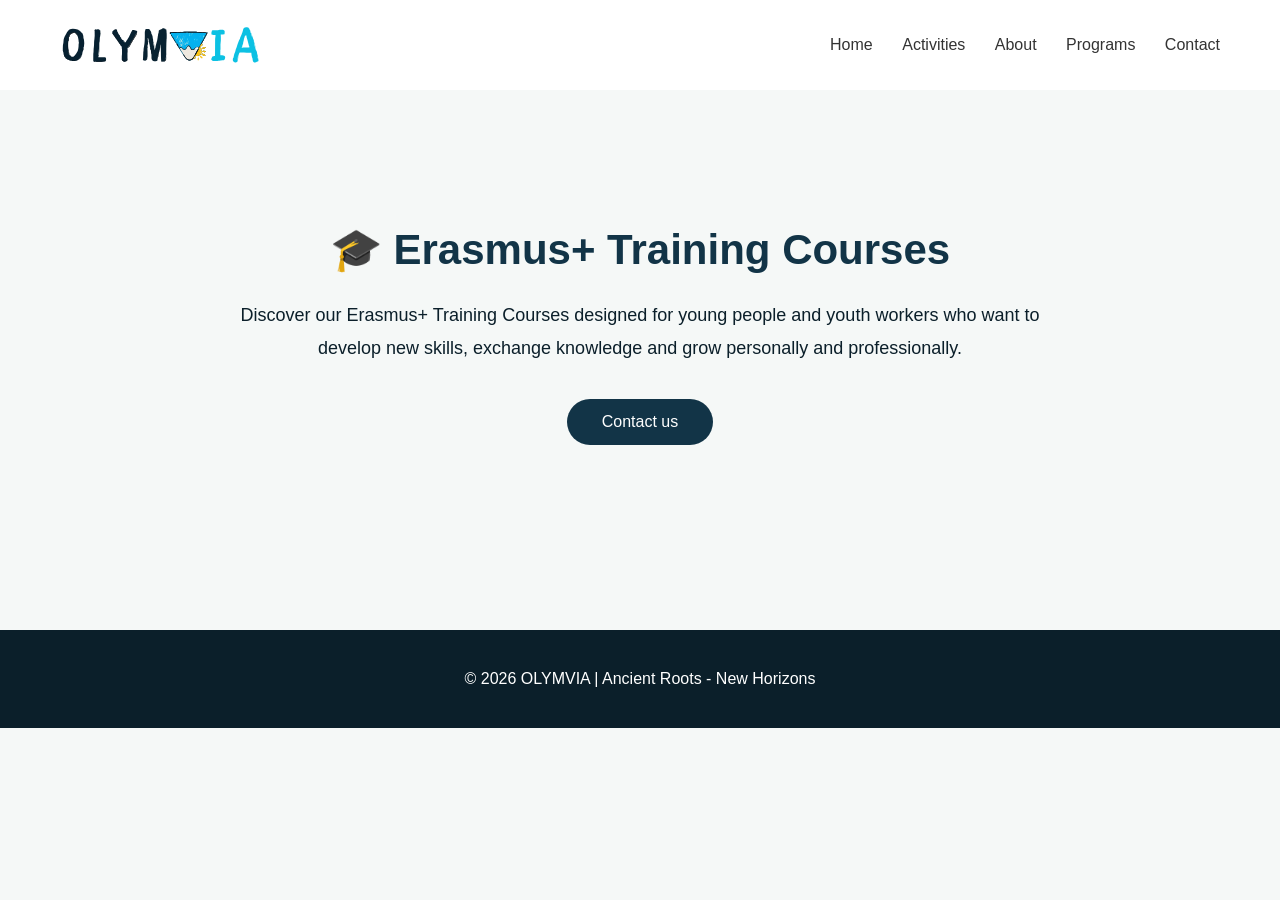
<file: projects/training-courses.html>
<!DOCTYPE html>
<html lang="en">

<head>

    <meta charset="UTF-8">
    <meta name="viewport" content="width=device-width, initial-scale=1.0">

    <title>OLYMVIA | Training Courses</title>

    <meta name="description"
        content="Discover OLYMVIA Erasmus+ Training Course opportunities.">

    <link rel="stylesheet" href="../style.css">
    <link rel="icon" type="image/svg+xml" href="../images/favicon.svg">

</head>

<body>

    <header>

        <div class="logo">
            <a href="../index.html">
                <img src="../images/logo.svg" alt="OLYMVIA">
            </a>
        </div>

        <nav>
            <a href="../index.html">Home</a>
            <a href="../index.html#services">Activities</a>
            <a href="../index.html#about">About</a>
            <a href="../index.html#projects">Programs</a>
            <a href="../index.html#contact">Contact</a>
        </nav>

    </header>

    <main>

        <section class="project-page">

            <h1>🎓 Erasmus+ Training Courses</h1>

            <p>
                Discover our Erasmus+ Training Courses designed for
                young people and youth workers who want to develop
                new skills, exchange knowledge and grow personally
                and professionally.
            </p>

            <a href="../index.html#contact" class="project-button">
                Contact us
            </a>

        </section>

    </main>

    <footer>

        <p>© 2026 OLYMVIA | Ancient Roots - New Horizons</p>

    </footer>

</body>

</html>
</file>
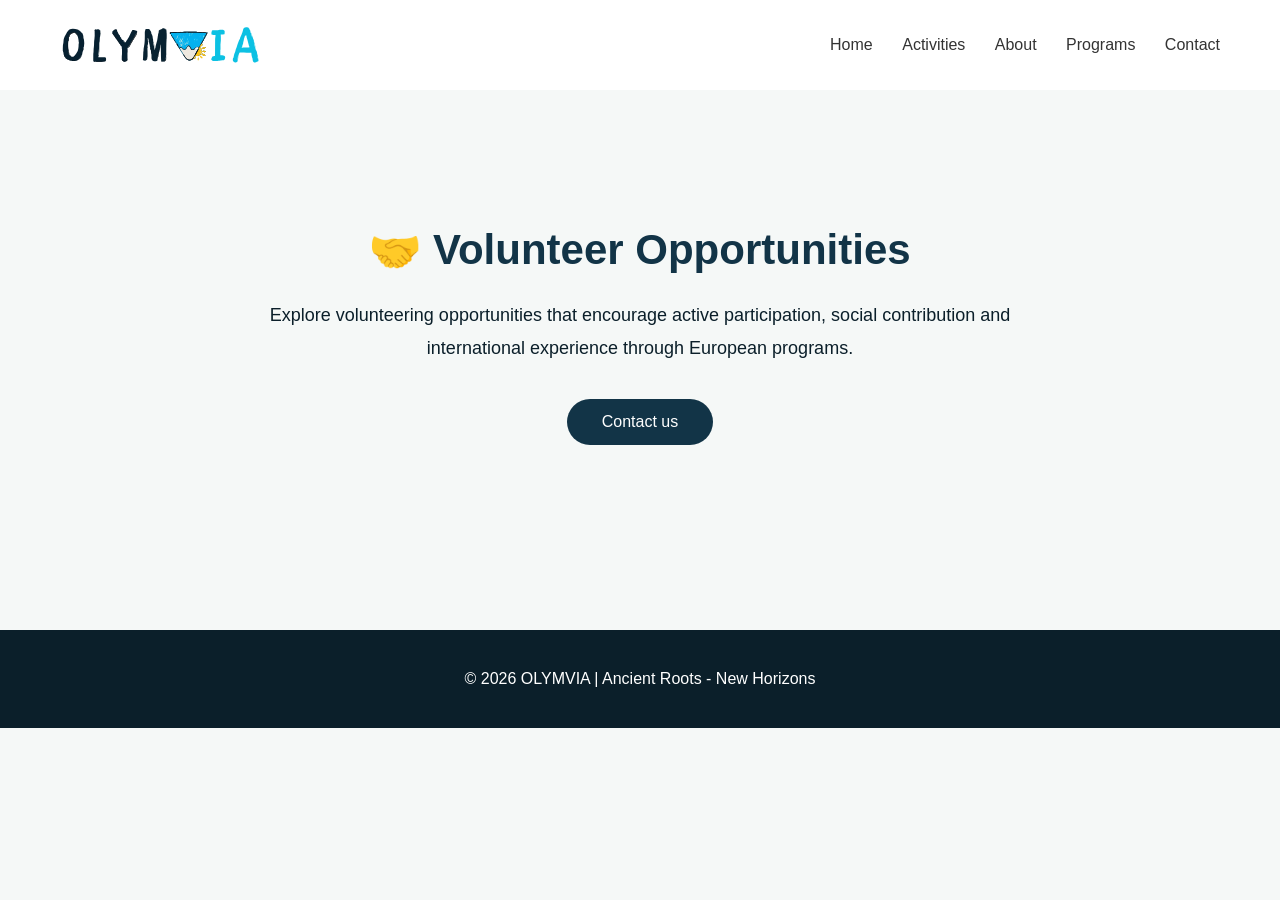
<file: projects/volunteering.html>
<!DOCTYPE html>
<html lang="en">

<head>

    <meta charset="UTF-8">
    <meta name="viewport" content="width=device-width, initial-scale=1.0">

    <title>OLYMVIA | Volunteer Opportunities</title>

    <meta name="description"
        content="Discover OLYMVIA volunteering opportunities through European programs.">

    <link rel="stylesheet" href="../style.css">
    <link rel="icon" type="image/svg+xml" href="../images/favicon.svg">

</head>

<body>

    <header>

        <div class="logo">
            <a href="../index.html">
                <img src="../images/logo.svg" alt="OLYMVIA">
            </a>
        </div>

        <nav>
            <a href="../index.html">Home</a>
            <a href="../index.html#services">Activities</a>
            <a href="../index.html#about">About</a>
            <a href="../index.html#projects">Programs</a>
            <a href="../index.html#contact">Contact</a>
        </nav>

    </header>

    <main>

        <section class="project-page">

            <h1>🤝 Volunteer Opportunities</h1>

            <p>
                Explore volunteering opportunities that encourage
                active participation, social contribution and
                international experience through European programs.
            </p>

            <a href="../index.html#contact" class="project-button">
                Contact us
            </a>

        </section>

    </main>

    <footer>

        <p>© 2026 OLYMVIA | Ancient Roots - New Horizons</p>

    </footer>

</body>

</html>
</file>
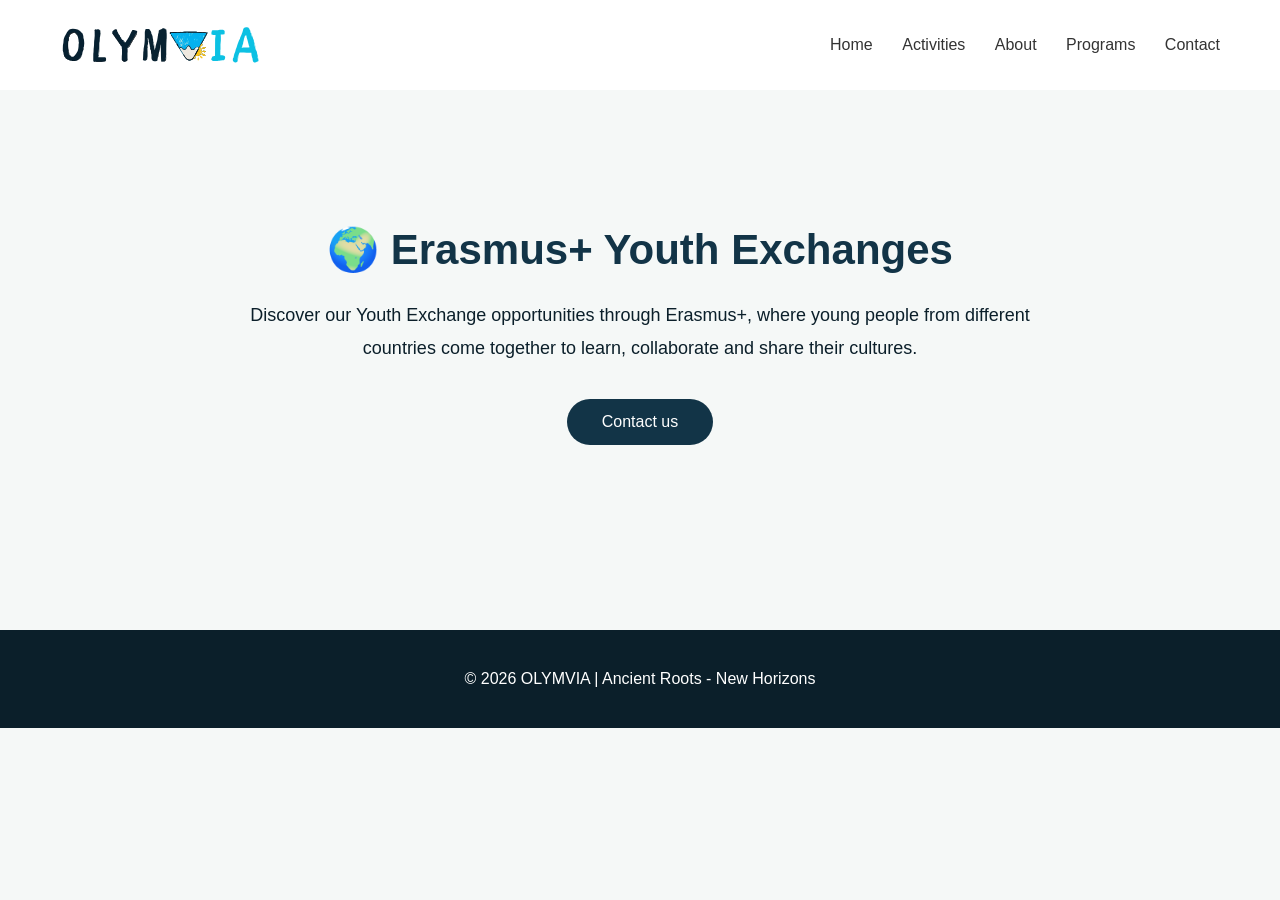
<file: projects/youth-exchanges.html>
<!DOCTYPE html>
<html lang="en">

<head>

    <meta charset="UTF-8">

    <meta name="viewport" content="width=device-width, initial-scale=1.0">

    <title>OLYMVIA | Youth Exchanges</title>

    <meta name="description"
        content="Discover OLYMVIA Erasmus+ Youth Exchange opportunities.">

    <link rel="stylesheet" href="../style.css">

    <link rel="icon" type="image/svg+xml" href="../images/favicon.svg">

</head>

<body>

    <header>

        <div class="logo">
            <a href="../index.html">
                <img src="../images/logo.svg" alt="OLYMVIA">
            </a>
        </div>

        <nav>
            <a href="../index.html">Home</a>
            <a href="../index.html#services">Activities</a>
            <a href="../index.html#about">About</a>
            <a href="../index.html#projects">Programs</a>
            <a href="../index.html#contact">Contact</a>
        </nav>

    </header>


    <main>

        <section class="project-page">

            <h1>🌍 Erasmus+ Youth Exchanges</h1>

            <p>
                Discover our Youth Exchange opportunities through Erasmus+,
                where young people from different countries come together
                to learn, collaborate and share their cultures.
            </p>

            <a href="../index.html#contact" class="project-button">
                Contact us
            </a>

        </section>

    </main>


    <footer>

        <p>© 2026 OLYMVIA | Ancient Roots - New Horizons</p>

    </footer>

</body>

</html>
</file>
<file: style.css>
* {
    margin: 0;
    padding: 0;
    box-sizing: border-box;
    font-family: 'Poppins', sans-serif;

}

html {
    scroll-behavior: smooth;
}

:root {

    --primary-color: #123447;      /* σκούρο μπλε */
    --secondary-color: #13B5D1;    /* τιρκουάζ */
    --green-color: #00B86B;        /* πράσινο */
    --yellow-color: #D4AF37;   /* κίτρινο */
    --light-color: #F5F8F7;
    --dark-color: #0B1F2A;

}


body {
    background: var(--light-color);
}

h1, h2 {
    color: var(--primary-color);
}

/* Πάνω μενού */

header {
    height: 90px;
    background: white;
    display: flex;
    justify-content: space-between;
    align-items: center;
    padding: 0 60px;
    position: fixed;
    top: 0;
    width: 100%;
    z-index: 1000;
}


.logo img {
    width: 200px;
    height: auto;
}


nav a {
    margin-left: 25px;
    text-decoration: none;
    color: #333;
}


/* Κεντρικό τμήμα */


button {

    padding: 15px 40px;

    border: none;

    background: var(--primary-color);

    color: white;

    border-radius: 50px;

    font-size: 16px;

    font-weight: 500;

    cursor: pointer;

    transition: 0.3s;

}


button:hover {

    transform: translateY(-3px);

    background: var(--secondary-color);

}


/* Services Section */

.services {
    padding: 80px 60px;
    background: white;
    text-align: center;
}


.services h2 {
    font-size: 40px;
    margin-bottom: 50px;
    color: var(--primary-color);
}


.service-container {
    display: flex;
    justify-content: center;
    gap: 30px;
}


.service-card {
    width: 300px;
    padding: 30px;
    background: var(--light-color);
    border-top: 4px solid var(--green-color);
    border-radius: 15px;
    transition: 0.3s;
    opacity: 0;
    animation: fadeUp 0.8s forwards;
    box-shadow: 0 10px 30px rgba(0,0,0,0.08);
}


.service-card:hover {
    transform: translateY(-10px);
}


.service-card h3 {
    margin-bottom: 15px;
    font-size: 24px;
}


.service-card p {
    color: #555;
    line-height: 1.6;
}

/* About Section */

.about {
    display: flex;
    align-items: center;
    justify-content: center;
    gap: 60px;
    padding: 100px 60px;
    background: #f5f5f5;
}


.about-image img {
    width: 450px;
    height: 350px;
    object-fit: cover;
    border-radius: 20px;
}


.about-text {
    max-width: 500px;
}


.about-text h2 {
    font-size: 40px;
    margin-bottom: 25px;
}


.about-text p {
    font-size: 18px;
    line-height: 1.7;
    margin-bottom: 20px;
}


.about-text button {
    margin-top: 10px;
}

/* Mobile Responsive Design ΠΑΛΙΟ*/

@media (max-width: 768px) {


    /* Header */

    header {
        height: 70px;
        flex-direction: row;
        padding: 0 20px;
        gap: 0;
    }


    .logo {
    width: 100%;
    text-align: center;
    }

    .logo img {
        width: 170px;
    }


    nav {
    display: none;
    }


    /* Hero */

    .hero {
        height: 80vh;
        min-height: 550px;
        padding: 30px 20px;
    }

    .hero h1 {
        font-size: 36px;
        line-height: 1.15;
    }

    .hero p {
        font-size: 17px;
        line-height: 1.5;
        max-width: 500px;
    }

    .hero-button {
        padding: 14px 32px;
        font-size: 15px;
    }



    /* Services */

    .services {
        padding: 60px 20px;
    }


    .services h2 {
        font-size: 32px;
    }


    .service-container {
        flex-direction: column;
        align-items: center;
    }


    .service-card {
        width: 100%;
        max-width: 350px;
    }



    /* About */

    .about {
        flex-direction: column;
        padding: 60px 20px;
        text-align: center;
    }


    .about-image img {
        width: 100%;
        height: auto;
    }


    .about-text h2 {
        font-size: 32px;
    }

    .contact {
        padding: 60px 15px;
    }


    .contact-container {
        flex-direction: column;
        align-items: center;
    }


    .contact-info {
        text-align: center;
    }


    .contact-form {
        width: 100%;
        max-width: 100%;
    }


    .contact-form input,
    .contact-form textarea {
        width: 100%;
        font-size: 16px;
    }
}

/* Mobile Responsive Design ΠΑΛΙΟ ΤΕΛΟΣ*/

/* Contact Section */

.contact {
    padding: 100px 60px;
    background: white;
    text-align: center;
}


.contact h2 {
    font-size: 32px;
    text-align: center;
    max-width: 100%;
    margin-left: auto;
    margin-right: auto;
}


.contact-container {
    display: flex;
    justify-content: center;
    gap: 60px;
    align-items: flex-start;
}


.contact-info {
    text-align: left;
    font-size: 18px;
}


.contact-info h3 {
    margin-bottom: 20px;
}


.contact-form {
    display: flex;
    flex-direction: column;
    width: 350px;
    gap: 15px;
}


.contact-form input,
.contact-form textarea {

    padding: 15px;
    border: 1px solid #ccc;
    border-radius: 10px;
    font-size: 16px;

}


.contact-form textarea {
    height: 120px;
    resize: none;
}


.contact-form button {
    margin-top: 10px;
}

/* Footer */

footer {

    background: var(--dark-color);
    color: white;
    padding: 40px 20px;
    text-align: center;

}

.footer-content {
    max-width: 700px;
    margin: auto;
}

.footer-content h3 {

    font-size: 28px;
    margin-bottom: 15px;

}


.footer-content p {

    color: #aaa;
    margin-bottom: 20px;
    line-height: 1.6;

}

.socials {
    margin: 25px 0;
}

.socials a {

    color: white;
    text-decoration: none;
    margin: 0 10px;
    transition: 0.3s;

}


.socials a:hover {

    color: #aaa;

}


@keyframes fadeUp {

    from {

        opacity: 0;

        transform: translateY(30px);

    }


    to {

        opacity: 1;

        transform: translateY(0);

    }

}

.contact a {
    color: inherit;
    text-decoration: none;
}

.contact a:hover {
    color: var(--secondary-color);
}

/* ===========================
   Fade In Animation
=========================== */
/* ==========================
   Scroll Animations
========================== */

.hidden {
    opacity: 0;
    transform: translateY(40px);
    transition: opacity 0.8s ease, transform 0.8s ease;
}

.show {
    opacity: 1;
    transform: translateY(0);
}

/* Navbar όταν κάνεις scroll */

header.scrolled {
    background: rgba(255, 255, 255, 0.75);
    box-shadow: 0 4px 15px rgba(0,0,0,0.15);
    backdrop-filter: blur(8px);
    transition: all 0.3s ease;
}

@keyframes fadeDown {

    from {
        opacity: 0;
        transform: translateY(-30px);
    }

    to {
        opacity: 1;
        transform: translateY(0);
    }

}

.service-icon {

    font-size: 45px;
    margin-bottom: 20px;

}

/* Projects Section */

.projects {

    padding: 100px 60px;
    background: var(--light-color);
    text-align: center;

}


.projects h2 {

    font-size: 40px;
    margin-bottom: 50px;
    color: var(--primary-color);

}


.project-container {

    display: flex;
    justify-content: center;
    gap: 30px;
    flex-wrap: wrap;

}


.project-card {

    width: 300px;
    padding: 30px;
    background: white;
    border-radius: 15px;
    box-shadow: 0 10px 30px rgba(0,0,0,0.08);
    transition: 0.3s;

}


.project-card:hover {

    transform: translateY(-10px);

}


.project-card h3 {

    margin-bottom: 20px;
    color: var(--primary-color);

}


.project-card p {

    line-height: 1.6;
    color: #555;

}

.copyright {
    font-size: 14px;
    margin-top: 20px;
}

img {
    max-width: 100%;
    display: block;
}

.hero-button {

    display: inline-block;
    padding: 15px 40px;

    background: var(--primary-color);
    color: white;

    border-radius: 50px;

    text-decoration: none;

    font-size: 16px;
    font-weight: 500;

    transition: 0.3s;

}


.hero-button:hover {

    transform: translateY(-3px);
    background: var(--secondary-color);

}

/* ==========================
   TEAM SECTION
========================== */

.team{
    padding:100px 60px;
    background:white;
    text-align:center;
}

.team h2{
    font-size:40px;
    margin-bottom:60px;
}

.team-container{
    display:flex;
    justify-content:center;
    flex-wrap:wrap;
    gap:35px;
}

.team-card{

    width:280px;

    background:var(--light-color);

    padding:35px 25px;

    border-radius:20px;

    box-shadow:0 10px 30px rgba(0,0,0,.08);

    transition:.3s;
}

.team-card:hover{

    transform:translateY(-10px);
}

.team-card img{

    width:140px;

    height:140px;

    border-radius:50%;

    object-fit:cover;

    margin:0 auto 25px;

    border:5px solid var(--secondary-color);
}

.team-card h3{

    color:var(--primary-color);

    margin-bottom:8px;
}

.team-card span{

    display:block;

    color:var(--green-color);

    font-weight:600;

    margin-bottom:18px;
}

.team-card p{

    color:#555;

    line-height:1.6;
}



.map-section {
    padding: 80px 10%;
    text-align: center;
}

#map {
    height: 300px;
    width: 92%;
    margin: 40px auto 0;
    border-radius: 20px;
}

.map-popup {
    text-align: center;
    font-family: Arial, sans-serif;
}

.map-popup h3 {
    margin-bottom: 8px;
    color: #123447;
}

.map-popup strong {
    color: #00B86B;
}

.map-popup p {
    font-size: 14px;
}

.map-legend {
    margin-top: 25px;
    display: flex;
    justify-content: center;
    gap: 25px;
    flex-wrap: wrap;
}

.map-legend div {
    display: flex;
    align-items: center;
    gap: 8px;
    font-size: 14px;
}


.legend-dot {
    width: 14px;
    height: 14px;
    border-radius: 50%;
    display: inline-block;
}

.legend-dot.yellow {
    background: #F4C542;
}

.legend-dot.blue {
    background: #123447;
}

.legend-dot.green {
    background: #00B86B;
}

.legend-dot.purple {
    background: purple;
}

.gallery {
    padding: 80px 10%;
    text-align: center;
}

.gallery-container {
    display: grid;
    grid-template-columns: repeat(3, 1fr);
    gap: 25px;
    margin-top: 40px;
}

.gallery-container img {
    width: 100%;
    height: 250px;
    object-fit: cover;
    border-radius: 15px;
    transition: transform 0.3s ease;
}

.gallery-container img:hover {
    transform: scale(1.05);
}

.testimonials {
    padding: 80px 10%;
    text-align: center;
}


.testimonial-container {

    display: grid;
    grid-template-columns: repeat(3, 1fr);
    gap: 30px;
    margin-top: 40px;

}


.testimonial-card {

    background: white;
    padding: 30px;
    border-radius: 20px;
    box-shadow: 0 10px 25px rgba(0,0,0,0.08);

}


.testimonial-card p {

    font-style: italic;
    line-height: 1.7;

}


.testimonial-card h3 {

    margin-top: 20px;
    color: #123447;

}


.testimonial-card span {

    color: #00B86B;
    font-size: 14px;

}

.slider-btn {
    display: none;
}

/* ==========================
   START OF MOBILE
========================== */




@media(max-width:768px){

    .team {
        padding: 60px 20px;
    }

    .team-slider-wrapper {
        width: 100%;
        overflow: hidden;
        position: relative;
    }

    .team-container {
        display: flex;
        flex-wrap: nowrap;
        justify-content: flex-start;
        gap: 20px;
        overflow: hidden;
        scroll-behavior: smooth;
    }

    .team-card {
        min-width: 85%;
        width: 85%;
        flex-shrink: 0;
    }

    .testimonials {
        padding: 80px 20px;
        width: 100%;
        overflow: hidden;
    }

    .testimonial-slider-wrapper {
        width:100%;
        overflow:hidden;
        position:relative;
    }

    .testimonial-container {
        display:flex;
        flex-wrap:nowrap;
        overflow:hidden;
        gap:20px;
        width: 100%;
    
    }

    .testimonial-card {
        min-width:100%;
        width:100%;
        flex-shrink:0;
        box-sizing:border-box;
    }

    .gallery-slider-wrapper {
    width:100%;
    overflow:hidden;
    position:relative;
    }

    .gallery-container {
        display:flex;
        flex-wrap:nowrap;
        overflow:hidden;
        gap:20px;
    }

    .gallery-container img {
        min-width:100%;
        width:100%;
        flex-shrink:0;
    }

    .slider-btn,
    .gallery-prev,
    .gallery-next,
    .testimonial-prev,
    .testimonial-next {
        display: flex !important;

        position: absolute;
        top: 50%;
        transform: translateY(-50%);

        width: 40px;
        height: 60px;

        padding: 0;
        margin: 0;

        border: none;
        outline: none;
        background: transparent;

        color: rgba(255,255,255,0.55);

        align-items: center;
        justify-content: center;

        z-index: 20;

        cursor: pointer;

        -webkit-tap-highlight-color: transparent;
    }

    .slider-btn:hover,
    .gallery-prev:hover,
    .gallery-next:hover,
    .testimonial-prev:hover,
    .testimonial-next:hover{

        background:#123447;
        transform:translateY(-50%) scale(1.08);

    }

    .team-prev,
    .gallery-prev,
    .testimonial-prev{
        left:5px;
    }

    .team-next,
    .gallery-next,
    .testimonial-next{
        right:5px;
    }

    .slider-btn svg,
    .gallery-prev svg,
    .gallery-next svg,
    .testimonial-prev svg,
    .testimonial-next svg {

        width:28px;
        height:28px;

        fill:none;
        stroke:white;
        stroke-width:2;
        stroke-linecap:round;
        stroke-linejoin:round;

        filter:drop-shadow(0 2px 4px rgba(0,0,0,.6));

        .slider-btn svg {
        display:block;
        width:30px;
        height:30px;
        stroke:red;
        stroke-width:4;
        fill:none;
        }

    .slider-btn:focus,
    .slider-btn:active,
    .gallery-prev:focus,
    .gallery-prev:active,
    .gallery-next:focus,
    .gallery-next:active,
    .testimonial-prev:focus,
    .testimonial-prev:active,
    .testimonial-next:focus,
    .testimonial-next:active {
        outline: none;
        border: none;
        background: transparent;
        box-shadow: none;
    }

    .slider-btn::-moz-focus-inner,
    .gallery-prev::-moz-focus-inner,
    .gallery-next::-moz-focus-inner,
    .testimonial-prev::-moz-focus-inner,
    .testimonial-next::-moz-focus-inner {
        border: 0;
    }

    .slider-btn:hover,
    .gallery-prev:hover,
    .gallery-next:hover,
    .testimonial-prev:hover,
    .testimonial-next:hover {
        color: white;
    }
    

    }

    #map {
        height: 300px;
    }

    .contact-info a {
        display: block;
        max-width: 100%;
        overflow-wrap: anywhere;
        word-break: break-word;
    }

}   


.gallery-prev,
.gallery-next,
.testimonial-prev,
.testimonial-next {
    display: none;
}

.menu-toggle {
    display: none;
}

@media (max-width: 768px) {

    nav.active {
        display: flex !important;

        position: absolute;
        top: 100%;
        left: 0;

        width: 100%;

        flex-direction: column;
        align-items: center;
        gap: 18px;

        padding: 25px 0;

        background: #123447;

        z-index: 1000;
    }

    nav.active a {
        color: #F4C542;
    }

}

/* ==========================
   END OF MOBILE
========================== */

@media (max-width: 768px) {

    .menu-toggle {
        display: block !important;
        position: absolute !important; /* ΕΔΩ */
        
        top: 16px !important;
        right: 20px !important;

        width: 45px !important;
        height: 45px !important;

        padding: 0 !important;
        margin: 0 !important;

        background: #123447 !important;
        color: white !important;

        border: none !important;
        border-radius: 8px !important;

        font-size: 27px !important;
        line-height: 45px !important;
        text-align: center !important;

        z-index: 99999 !important;
    }

    header.scrolled {
        transform: translateY(-100%);
    }

}


/* ==========================
   Language Switcher
========================== */

.language-switcher {
    position: fixed;
    right: 20px;
    bottom: 20px;
    z-index: 9999;

    display: flex;
    gap: 4px;

    padding: 5px;

    background: rgba(255, 255, 255, 0.95);
    border-radius: 30px;

    box-shadow: 0 5px 20px rgba(0, 0, 0, 0.18);

    backdrop-filter: blur(8px);
}

.language-switcher button {
    border: none;
    background: transparent;
    width: 38px;
    height: 38px;
    padding: 0;
    margin: 0;

    display: flex;
    align-items: center;
    justify-content: center;

    border-radius: 50%;
    font-size: 22px;
    line-height: 1;

    cursor: pointer;
    transition: all 0.25s ease;
}

.language-switcher button:hover {
    transform: scale(1.15);
}

.language-switcher button img {
    width: 24px;
    height: 16px;
    object-fit: cover;
    border-radius: 3px;
    display: block;
}

.form-status {
    margin-top: 15px;
    text-align: center;
    font-size: 14px;
    font-weight: 500;
    min-height: 20px;
}

.form-status.success {
    color: #00B86B;
}

.form-status.error {
    color: #d9534f;
}

.contact-form button:disabled {
    opacity: 0.6;
    cursor: not-allowed;
}

/* Custom Scrollbar */

::-webkit-scrollbar {
    width: 14px;
}

::-webkit-scrollbar-track {
    background: #123447;
}

::-webkit-scrollbar-thumb {
    background: url("images/bar.svg") center / contain no-repeat;
    border-radius: 10px;
}

::-webkit-scrollbar-thumb:hover {
    background: url("images/bar.svg") center / contain no-repeat;
}


#custom-scrollbar {
    position: fixed;
    top: 0;
    right: 8px;
    width: 36px;
    height: 100vh;
    z-index: 99999;

    opacity: 0;
    transition: opacity 0.5s ease;
    pointer-events: none;
    }

#custom-scrollbar.visible {
    opacity: 1;
    pointer-events: auto;
}


#scroll-thumb {
    position: absolute;
    top: 0;
    width: 100%;
    height: 120px;
    cursor: pointer;
    touch-action: none;
}

#scroll-thumb img {
    width: 100%;
    height: 100%;
    object-fit: contain;
    pointer-events: none;
    user-select: none;
    -webkit-user-drag: none;
}

html {
    scrollbar-width: none;
}

html::-webkit-scrollbar {
    display: none;
}

.hero {
    height: calc(100vh - 80px);

    background:
        linear-gradient(
            rgba(0, 0, 0, 0.52),
            rgba(0, 0, 0, 0.52)
        ),
        url("images/background.webp");

    background-size: cover;
    background-position: center;

    display: flex;
    flex-direction: column;
    justify-content: center;
    align-items: center;

    padding: 40px 20px;
    text-align: center;
    color: white;
}

.hero h1 {
    color: #D4AF37;

    font-size: 56px;
    line-height: 1.1;

    max-width: 900px;
    margin-bottom: 22px;

    text-shadow: 0 3px 10px rgba(0, 0, 0, 0.6);

    animation: fadeDown 1s ease;
}

.hero p {
    font-size: 20px;
    line-height: 1.6;

    max-width: 700px;
    margin-bottom: 35px;

    text-shadow: 0 2px 6px rgba(0, 0, 0, 0.7);

    animation: fadeUp 1s ease 0.3s forwards;
    opacity: 0;
}

.hero-button {
    display: inline-block;

    padding: 15px 40px;

    background: var(--primary-color);
    color: white;

    border-radius: 50px;

    text-decoration: none;

    font-size: 16px;
    font-weight: 600;

    box-shadow: 0 6px 20px rgba(0, 0, 0, 0.25);

    transition: all 0.3s ease;

    animation: fadeUp 1s ease 0.6s forwards;
    opacity: 0;
}

.hero-button:hover {
    transform: translateY(-4px);
    background: var(--secondary-color);

    box-shadow: 0 10px 25px rgba(0, 0, 0, 0.3);
}

body {
    animation: pageFadeIn 0.8s ease;
}

@keyframes pageFadeIn {
    from {
        opacity: 0;
    }

    to {
        opacity: 1;
    }
}

/* =========================
   PROJECT PAGES
========================= */

.project-page {
    min-height: 70vh;
    padding: 120px 20px 80px;

    display: flex;
    flex-direction: column;
    align-items: center;
    justify-content: center;

    text-align: center;

    background: var(--light-color);
}

.project-page h1 {
    color: var(--primary-color);
    font-size: 42px;
    margin-bottom: 25px;
}

.project-page p {
    max-width: 800px;

    font-size: 18px;
    line-height: 1.8;

    color: var(--dark-color);

    margin-bottom: 35px;
}

.project-page .project-button {
    display: inline-block;

    padding: 14px 35px;

    background: var(--primary-color);
    color: white;

    border-radius: 50px;

    text-decoration: none;

    transition: 0.3s ease;
}

.project-page .project-button:hover {
    transform: translateY(-3px);
    background: var(--secondary-color);
}

@media (max-width: 768px) {

    .project-page {
        min-height: 75vh;
        padding: 100px 20px 60px;
    }

    .project-page h1 {
        font-size: 30px;
    }

    .project-page p {
        font-size: 16px;
        line-height: 1.7;
    }

}

.about-button {
    display: inline-flex;
    align-items: center;
    justify-content: center;
    gap: 10px;

    padding: 14px 32px;

    background: var(--primary-color);
    color: white;

    border: 2px solid var(--primary-color);
    border-radius: 50px;

    text-decoration: none;

    font-size: 16px;
    font-weight: 600;

    box-shadow: 0 6px 18px rgba(18, 52, 71, 0.2);

    transition: all 0.3s ease;
}

.about-button::before {
    content: "📄";
    font-size: 18px;
}

.about-button:hover {
    background: var(--yellow-color);
    border-color: var(--yellow-color);
    color: var(--dark-color);

    transform: translateY(-3px);

    box-shadow: 0 10px 25px rgba(244, 197, 66, 0.3);
}
</file>
